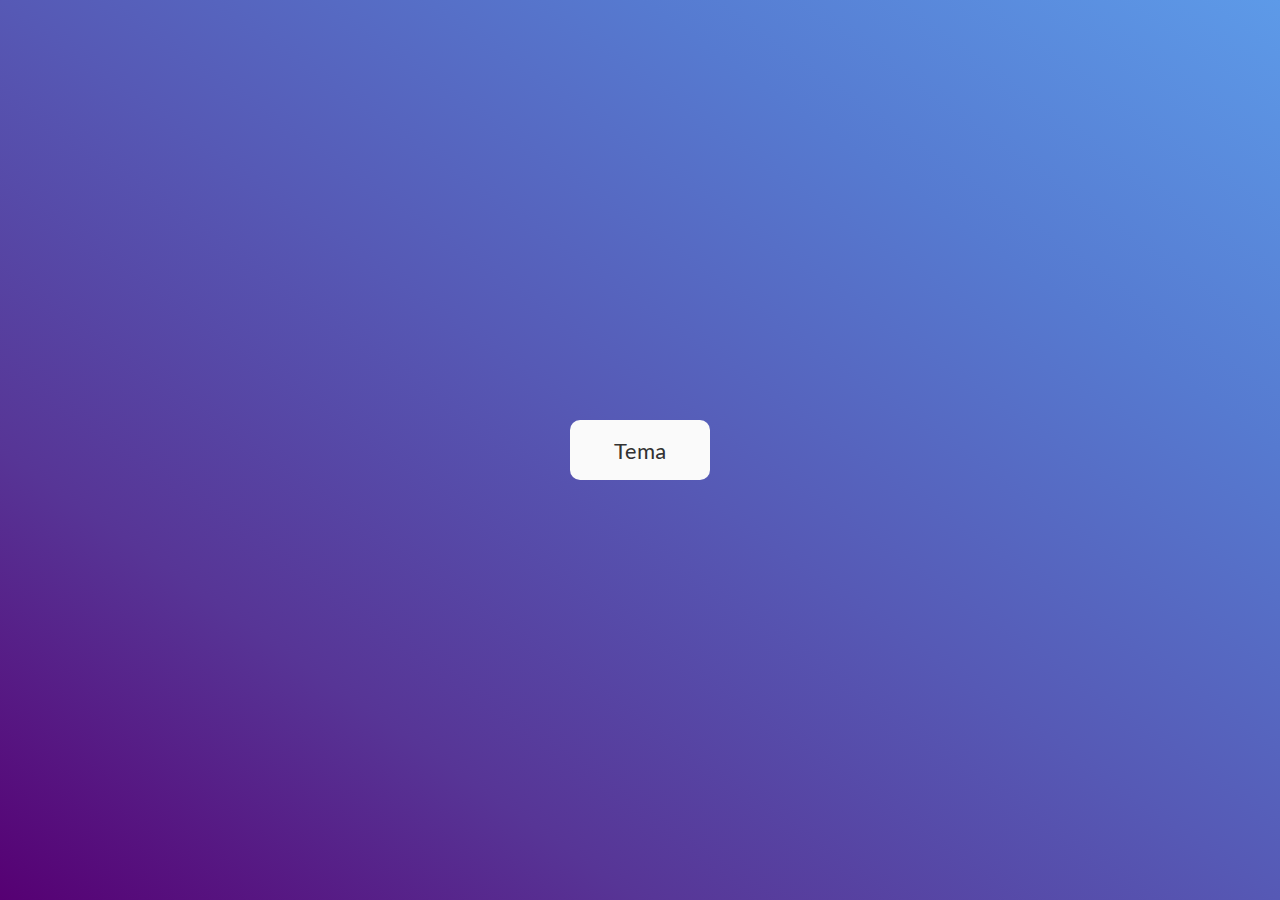
<file: une project/Une-master/index.html>
<!DOCTYPE html>
<html lang="pt-br">
<head>
    <meta charset="UTF-8">
    <meta name="description" content="xxxxx é um aplicativo de segurança publica.">
    <meta name="viewport" content="width=device-width, initial-scale=1.0">
    <meta http-equiv="X-UA-Compatible" content="ie=edge">
    <!-- ---------- Folha de estilos Oficial----------- -->
    <link rel="stylesheet" type="text/css" href="assets/css/main.css">
    <!-- ---------------Script Oficial----------------- -->
    <script src="assets/script/script.js" defer></script>
    <title>Demoday</title>
</head>
<body>

    <header class="bg_1">
        <button onclick="tema()">Tema</button>
    </header>

    <main>

    </main>

    <footer>
        
    </footer>
    
</body>
</html>
</file>
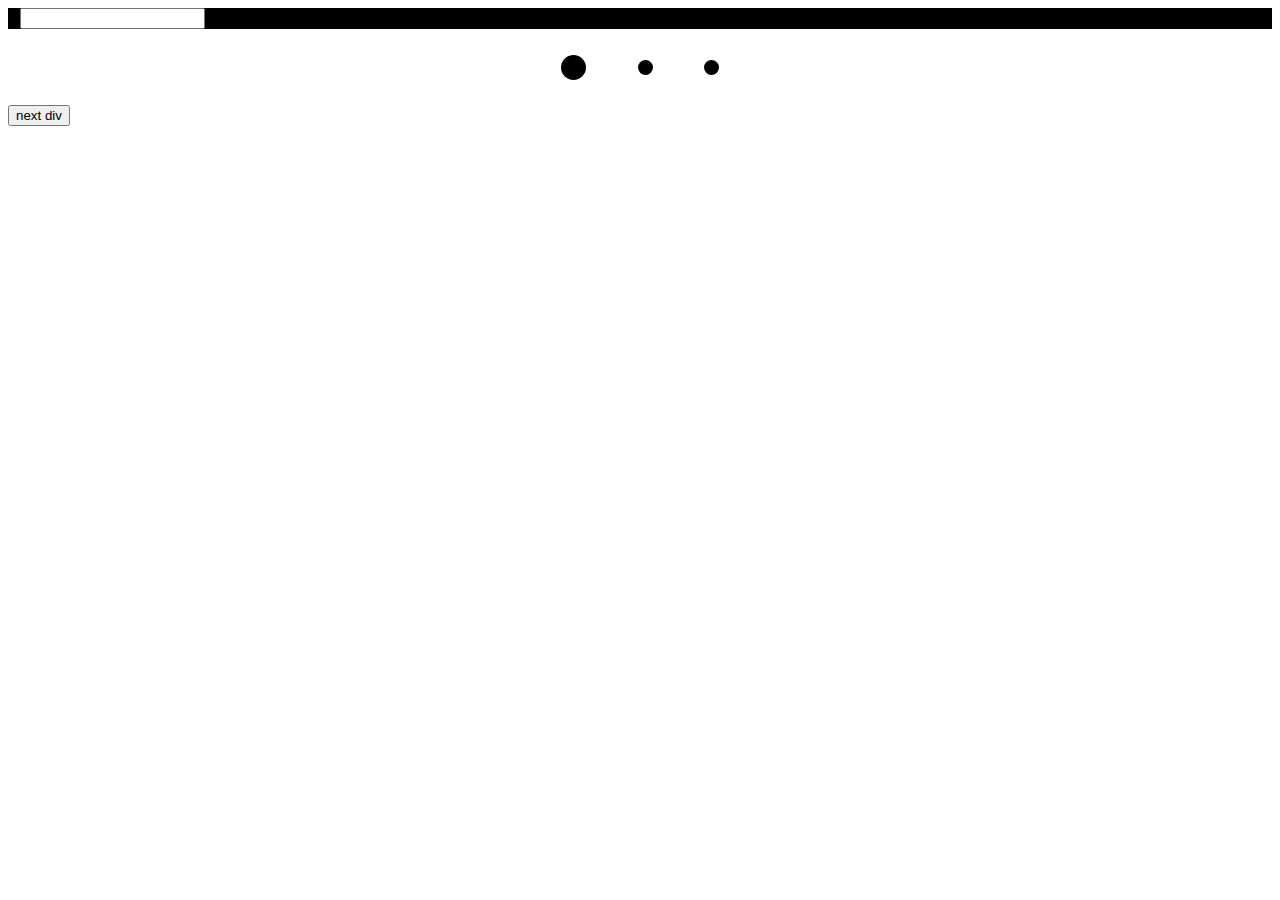
<file: une project/funçoes para o projeto/função acionar por tecla/index.html>
<!DOCTYPE html>
<html lang="en">
<head>
    <meta charset="UTF-8">
    <meta name="viewport" content="width=device-width, initial-scale=1.0">
    <meta http-equiv="X-UA-Compatible" content="ie=edge">
    <link rel="stylesheet" href="style.css">
    <script src="script.js" defer></script>
    <title>Document</title>
</head>
<body>
    <div class="paginacadastro1">
        1
        <input type="text" class="resp1" value="">
    </div>
    <div class="paginacadastro2">
        2
        <label for="" class="resp2"></label>
    </div>
    <div class="paginacadastro3">
        3
        <input type="text" class="resp3">
    </div>
    <div class="rodape">
        <span class="scroll1"></span>
        <span class="scroll2"></span>
        <span class="scroll3"></span>
    </div>
    <button class="btn-next">next div</button>
</body>
</html>
</file>
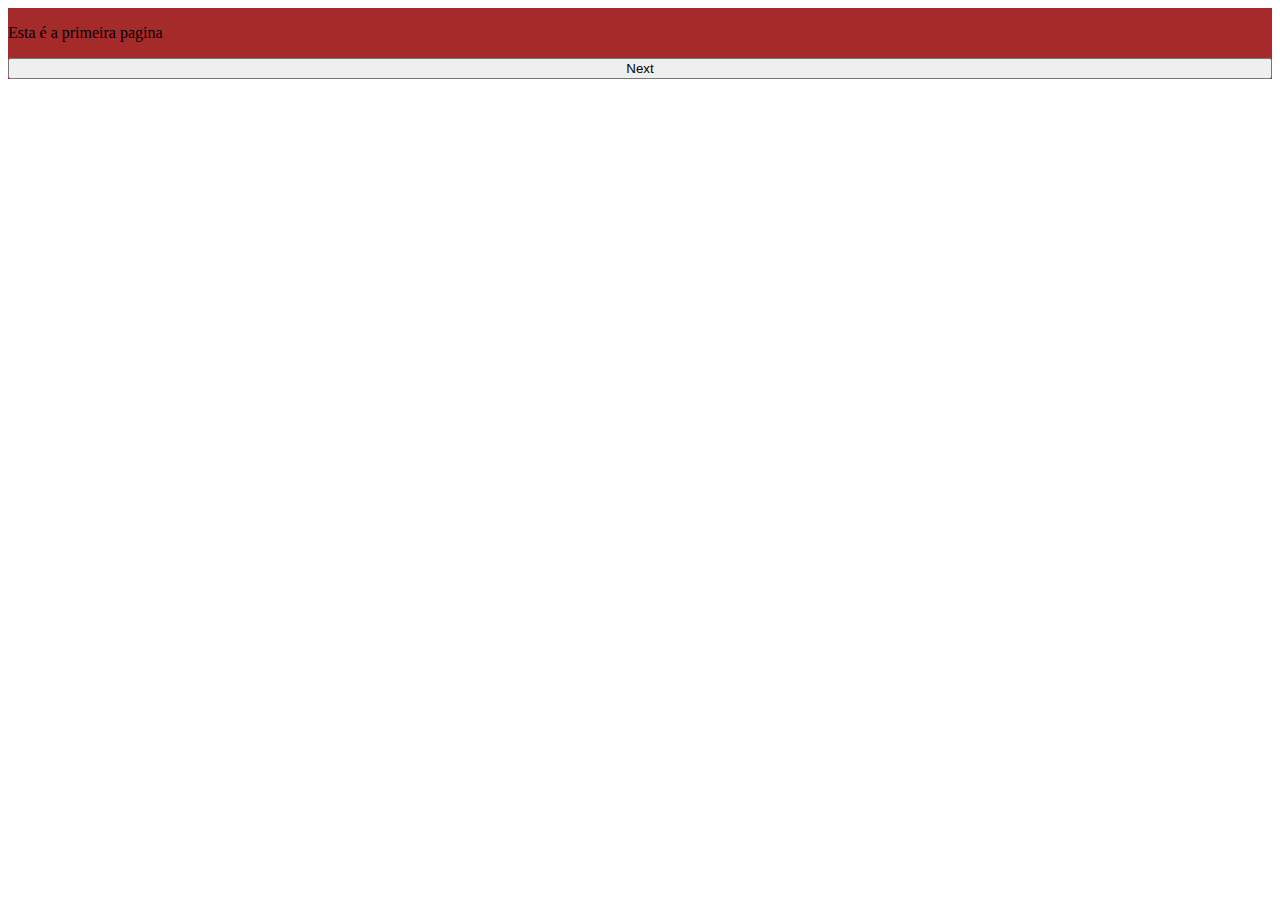
<file: une project/funçoes para o projeto/troca pagina/index.html>
<!DOCTYPE html>
<html lang="en">
<head>
    <meta charset="UTF-8">
    <meta name="viewport" content="width=device-width, initial-scale=1.0">
    <meta http-equiv="X-UA-Compatible" content="ie=edge">
    <link rel="stylesheet" href="style.css">
    <script src="script.js" defer ></script>
    <title>Fução paginas</title>
</head>
<body>
    <div class="page1">
        <p>Esta é a primeira pagina</p>
        <button onclick="next()">Next</button>
    </div>
    
    <div class="page2">
        <button onclick="back()">Back</button>
        <p>Esta é a primeira segunda</p>
    </div>
</body>
</html>
</file>
<file: une project/Une-master/assets/css/main.css>
*{
    margin:0;
    padding:0;
    box-sizing: border-box;
    text-decoration: none;
    list-style: none;
}
/*---------------------------------------------
  ESTRUTURA
  --------------------------------------------*/
/*


FIRSTHAND----------------- '40'

  -----FONTES - @font-face '44'
  -----QUERIES - @media    '67'
  
CODE---------------------- '94'

Body
  -----

Header
  -----


Main
  -----


Footer
  -----




  
/*----------------------------------------------
  FONTES
  ---------------------------------------------*/

@font-face{ /*Fonte h1*/
  font-family: h1-font;
  src:url('../fonts/sans-lato/Lato-Bold.ttf');
  font-weight: bold;
  font-size: 3.2em;
}

@font-face{ /*Fonte h2*/
  font-family: h2-font;
  src:url('../fonts/sans-lato/Lato-Regular.ttf');
  font-size: 1.7em;
}

@font-face{ /*Fonte p*/
  font-family: p-font;
  src:url('../fonts/serif-merriweather/Merriweather-Regular.ttf');
  font-size: 1.1em;
}

/*-----------------------------------------------
  QUERIES
  -----------------------------------------------*/
  
  /* Portrait and Landscape */
  @media only screen 
  and (min-device-width: 320px) 
  and (max-device-width: 600px)
  and (-webkit-min-device-pixel-ratio: 2) {
    

}

/* Portrait */
@media only screen 
  and (min-device-width: 320px) 
  and (max-device-width: 600px)
  and (-webkit-min-device-pixel-ratio: 2)
  and (orientation: portrait) {
  }
  
/* Landscape */
@media only screen 
  and (min-device-width: 320px) 
  and (max-device-width: 600px)
  and (-webkit-min-device-pixel-ratio: 2)
  and (orientation: landscape) {
    
  }
  
  
  /*-----------------------------------------------
    CODE
    -----------------------------------------------*/



header{
  display: flex;
  justify-content: center;
  align-items: center;
  width:100vw;
  height:100vh;
  background-image: linear-gradient(to left bottom, #5c9ae8, #6f8be0, #837bd4, #9469c4, #a355af)
}

button{
 background:rgb(250,250,250);
 border: none;
 border-radius:10px;
 height:60px;
 width: 140px;
 font-family: h2-font;
 font-size: 1.4em;
 color:rgb(50,50,50);
}


.bg_1{
  background-image: linear-gradient(to right top, #560073, #573596, #5659b5, #567ad0, #5d9ae8);
}
</file>
<file: une project/funçoes para o projeto/função acionar por tecla/style.css>
.paginacadastro1{
    background-color: black;
    flex-direction: column;
}
.paginacadastro2{
background-color: blue;
display: none;
flex-direction: column;
}
.paginacadastro3{
    background-color: yellow;
    display: none;
    flex-direction: column;
}
.rodape{
    display: flex;
    justify-content: center;
    align-items: center;
}
.rodape > span{
    margin: 2vw;
    width: 15px;
    height: 15px;
    border-radius: 50%;
    background: black;
}
.rodape > .scroll1{
    height: 25px;
    width: 25px;
}
</file>
<file: une project/funçoes para o projeto/troca pagina/style.css>
.page1{
    display: flex;
    flex-direction: column;
    width: 100%;
    height: 100%;
    background-color: brown; 
}
.page2{
    display: none;
    flex-direction: column;
    width: 100%;
    height: 100%;
    background-color: green; 
}
</file>
